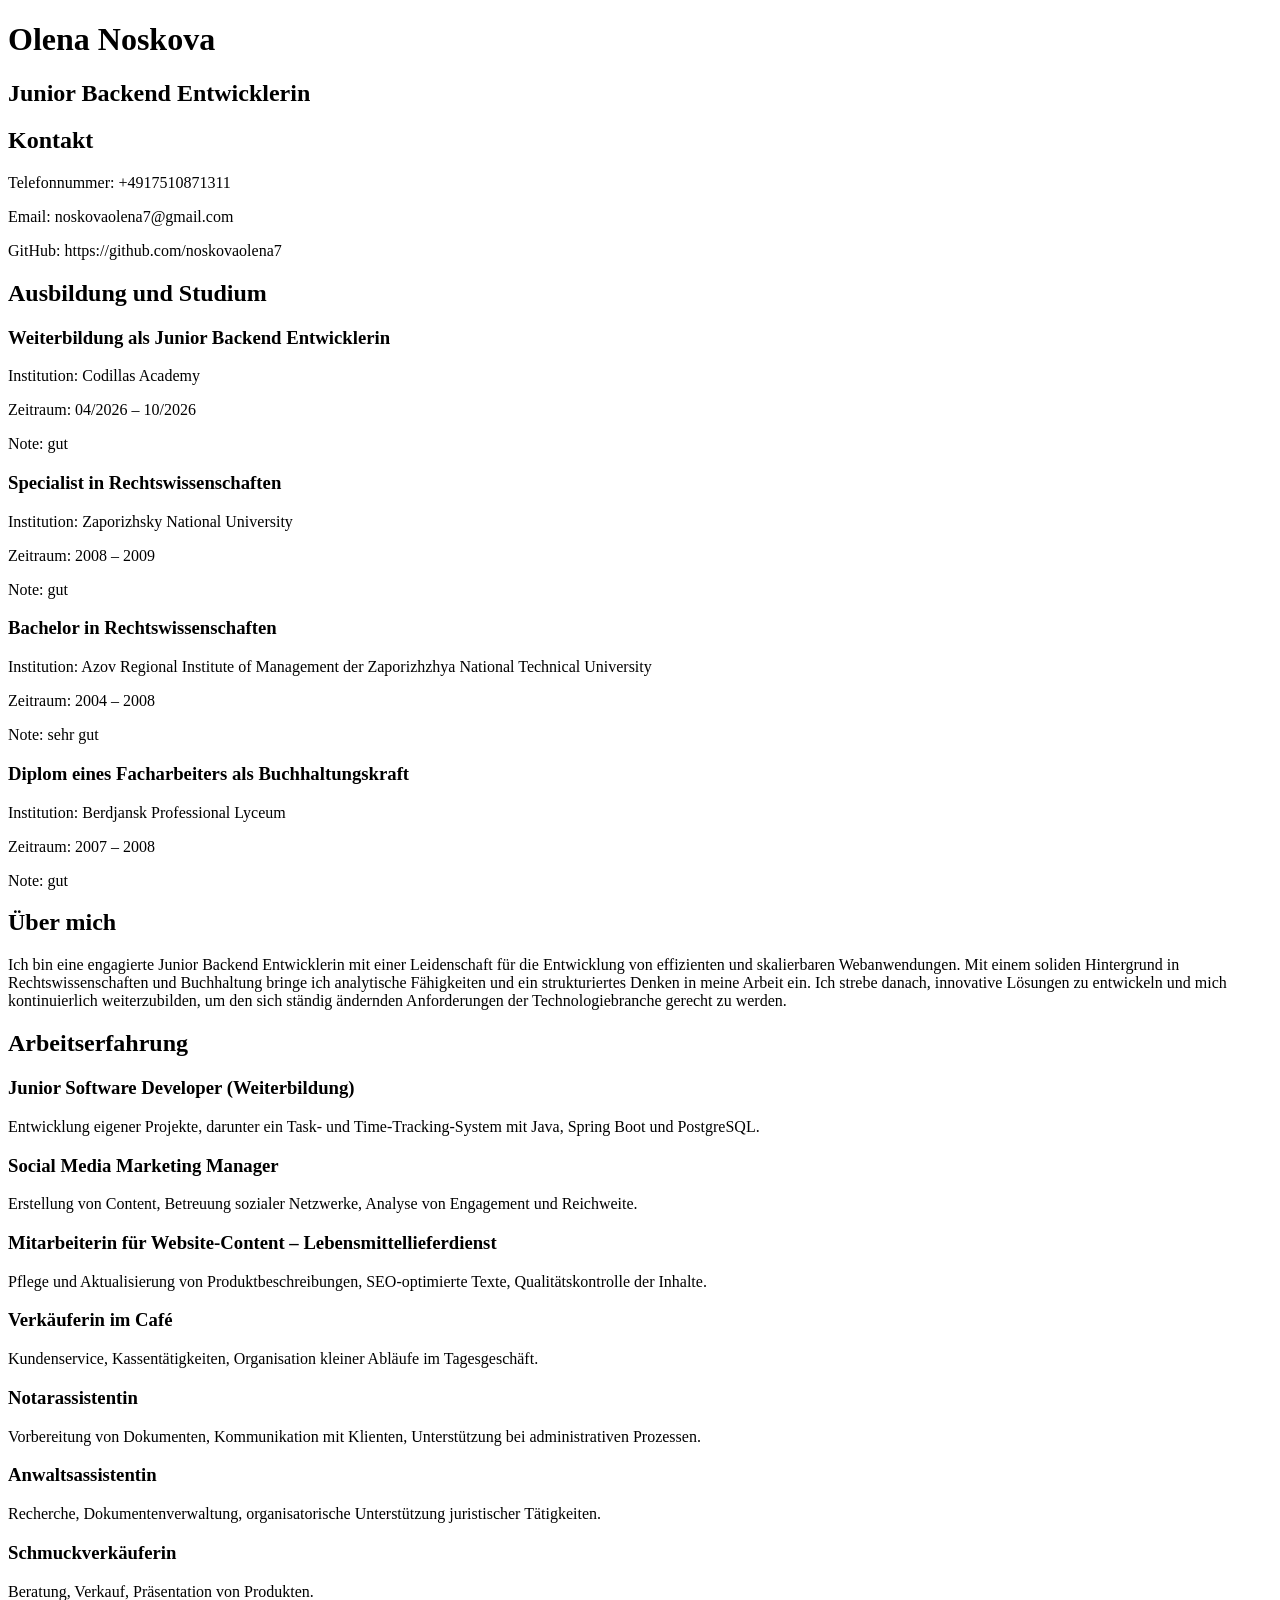
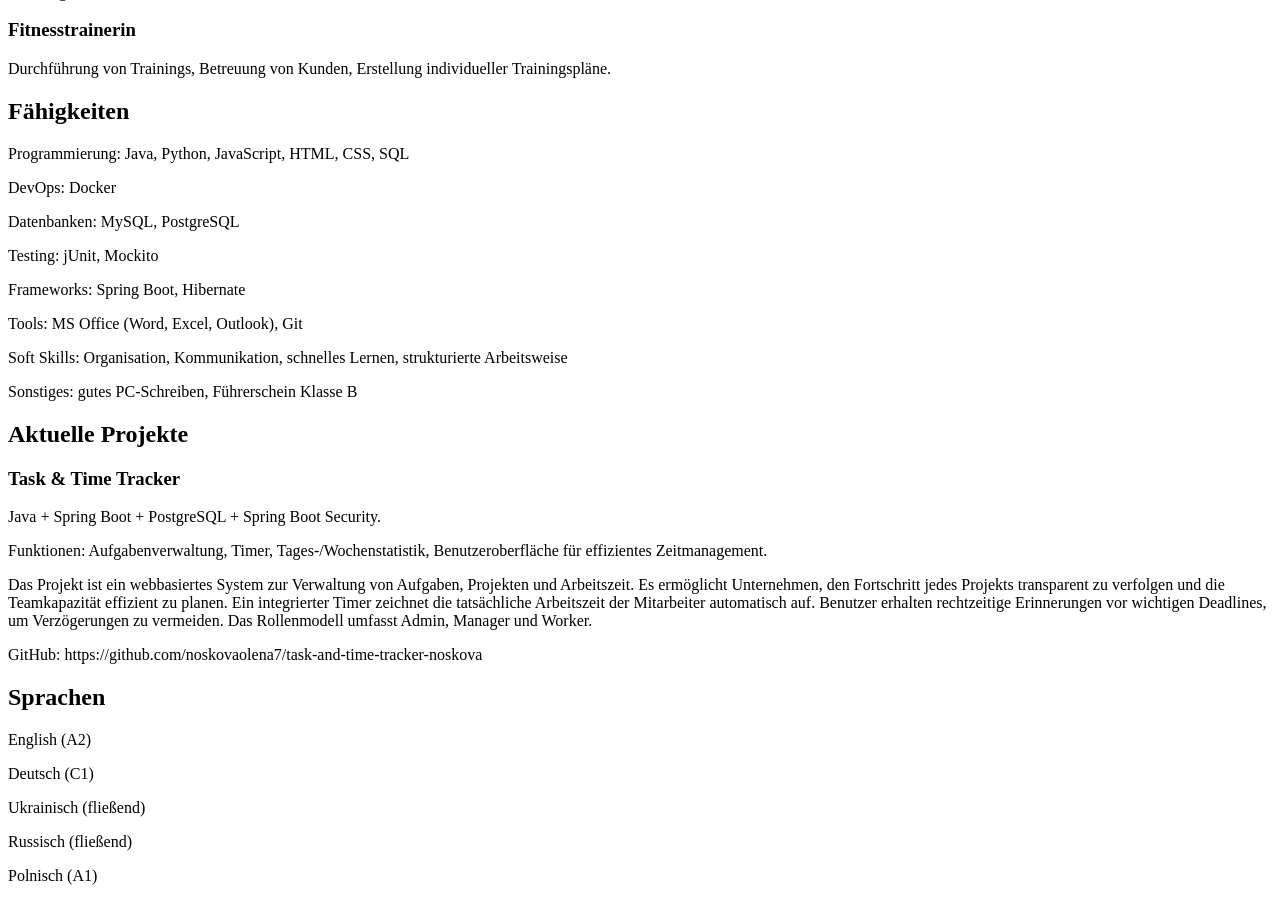
<file: frontend/index.html>
<!DOCTYPE html>
<html lang="de">
<head>
  <meta charset="UTF-8">
  <title>Olena Noskova</title>
</head>

<body>

<h1>Olena Noskova</h1>
<h2>Junior Backend Entwicklerin</h2>

<h2>Kontakt</h2>
<p>Telefonnummer: +4917510871311</p>
<p>Email: noskovaolena7@gmail.com</p>
<p>GitHub: https://github.com/noskovaolena7</p>

<h2>Ausbildung und Studium</h2>

<h3>Weiterbildung als Junior Backend Entwicklerin</h3>
<p>Institution: Codillas Academy</p>
<p>Zeitraum: 04/2026 – 10/2026</p>
<p>Note: gut</p>

<h3>Specialist in Rechtswissenschaften</h3>
<p>Institution: Zaporizhsky National University</p>
<p>Zeitraum: 2008 – 2009</p>
<p>Note: gut</p>

<h3>Bachelor in Rechtswissenschaften</h3>
<p>Institution: Azov Regional Institute of Management der Zaporizhzhya National Technical University</p>
<p>Zeitraum: 2004 – 2008</p>
<p>Note: sehr gut</p>

<h3>Diplom eines Facharbeiters als Buchhaltungskraft</h3>
<p>Institution: Berdjansk Professional Lyceum</p>
<p>Zeitraum: 2007 – 2008</p>
<p>Note: gut</p>

<h2>Über mich</h2>
<p>Ich bin eine engagierte Junior Backend Entwicklerin mit einer Leidenschaft für die Entwicklung von effizienten und
  skalierbaren Webanwendungen. Mit einem soliden Hintergrund in Rechtswissenschaften und Buchhaltung bringe ich
  analytische Fähigkeiten und ein strukturiertes Denken in meine Arbeit ein. Ich strebe danach, innovative Lösungen
  zu entwickeln und mich kontinuierlich weiterzubilden, um den sich ständig ändernden Anforderungen
  der Technologiebranche gerecht zu werden.</p>

<h2>Arbeitserfahrung</h2>

<h3>Junior Software Developer (Weiterbildung)</h3>
<p>Entwicklung eigener Projekte, darunter ein Task- und Time-Tracking-System mit Java, Spring Boot und PostgreSQL.</p>

<h3>Social Media Marketing Manager</h3>
<p>Erstellung von Content, Betreuung sozialer Netzwerke, Analyse von Engagement und Reichweite.</p>

<h3>Mitarbeiterin für Website-Content – Lebensmittellieferdienst</h3>
<p>Pflege und Aktualisierung von Produktbeschreibungen, SEO-optimierte Texte, Qualitätskontrolle der Inhalte.</p>

<h3>Verkäuferin im Café</h3>
<p>Kundenservice, Kassentätigkeiten, Organisation kleiner Abläufe im Tagesgeschäft.</p>

<h3>Notarassistentin</h3>
<p>Vorbereitung von Dokumenten, Kommunikation mit Klienten, Unterstützung bei administrativen Prozessen.</p>

<h3>Anwaltsassistentin</h3>
<p>Recherche, Dokumentenverwaltung, organisatorische Unterstützung juristischer Tätigkeiten.</p>

<h3>Schmuckverkäuferin</h3>
<p>Beratung, Verkauf, Präsentation von Produkten.</p>

<h3>Fitnesstrainerin</h3>
<p>Durchführung von Trainings, Betreuung von Kunden, Erstellung individueller Trainingspläne.</p>

<h2>Fähigkeiten</h2>
<p>Programmierung: Java, Python, JavaScript, HTML, CSS, SQL</p>
<p>DevOps: Docker</p>
<p>Datenbanken: MySQL, PostgreSQL</p>
<p>Testing: jUnit, Mockito</p>
<p>Frameworks: Spring Boot, Hibernate</p>
<p>Tools: MS Office (Word, Excel, Outlook), Git</p>
<p>Soft Skills: Organisation, Kommunikation, schnelles Lernen, strukturierte Arbeitsweise</p>
<p>Sonstiges: gutes PC-Schreiben, Führerschein Klasse B</p>

<h2>Aktuelle Projekte</h2>

<h3>Task & Time Tracker</h3>
<p>Java + Spring Boot + PostgreSQL + Spring Boot Security.</p>
<p>Funktionen: Aufgabenverwaltung, Timer, Tages-/Wochenstatistik, Benutzeroberfläche für effizientes Zeitmanagement.</p>
<p>Das Projekt ist ein webbasiertes System zur Verwaltung von Aufgaben, Projekten und Arbeitszeit. Es ermöglicht Unternehmen, den Fortschritt jedes Projekts transparent zu verfolgen und die Teamkapazität effizient zu planen. Ein integrierter Timer zeichnet die tatsächliche Arbeitszeit der Mitarbeiter automatisch auf. Benutzer erhalten rechtzeitige Erinnerungen vor wichtigen Deadlines, um Verzögerungen zu vermeiden. Das Rollenmodell umfasst Admin, Manager und Worker.</p>
<p>GitHub: https://github.com/noskovaolena7/task-and-time-tracker-noskova</p>

<h2>Sprachen</h2>
<p>English (A2)</p>
<p>Deutsch (C1)</p>
<p>Ukrainisch (fließend)</p>
<p>Russisch (fließend)</p>
<p>Polnisch (A1)</p>

</body>
</html>
</file>
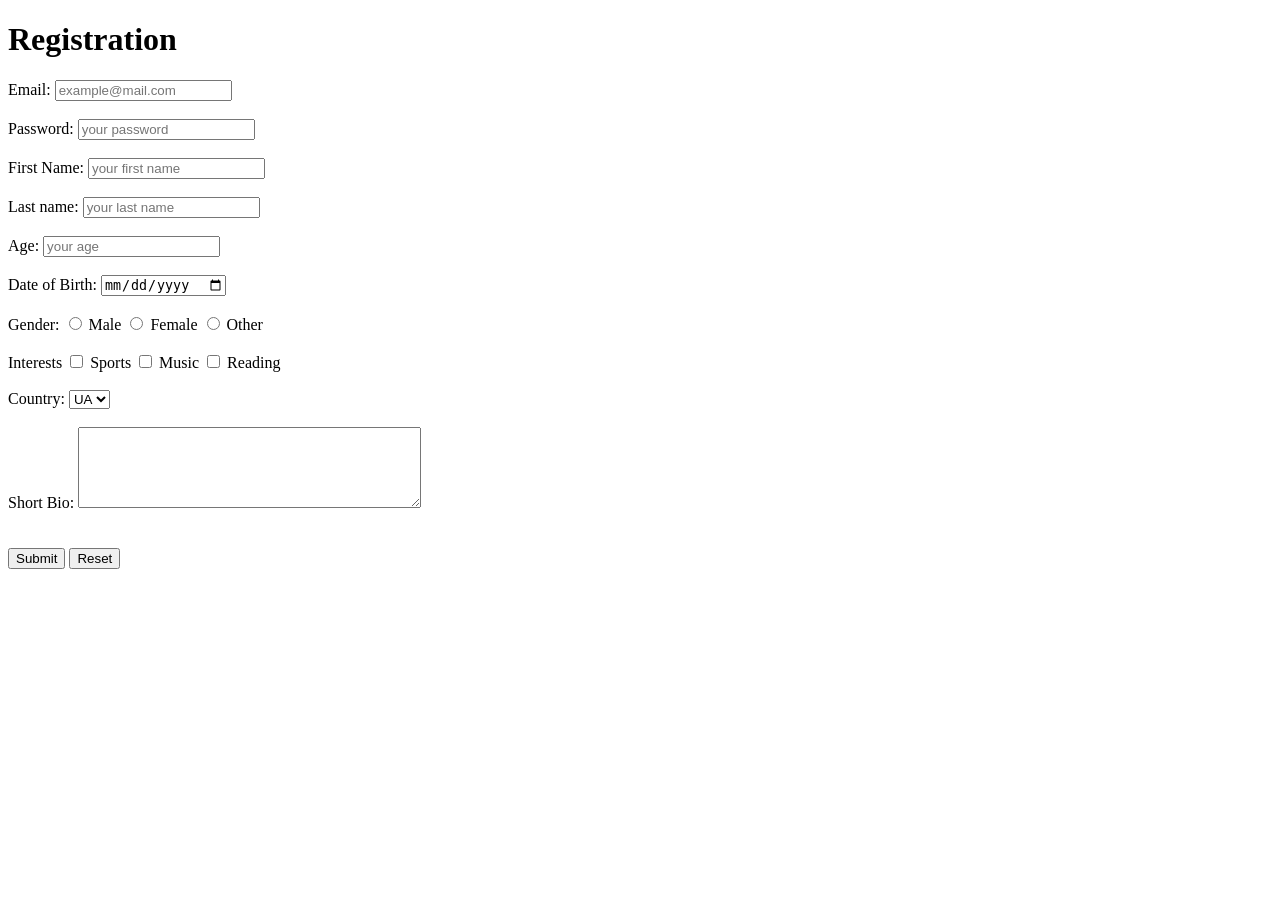
<file: frontend/html3/index.html>
<!DOCTYPE html>
<html lang="en">
<head>
    <meta charset="UTF-8">
    <meta name="viewport" content="width=device-width, initial-scale=1.0">
    <title>Registration Form</title>
</head>

<body>
<h1>Registration</h1>

<form action="http://localhost:8080" method="POST">


    <div>

    <label for="email">Email:</label>
    <input
            type="email"
            id="email"
            name="email"
            placeholder="example@mail.com"
            required>

    </div>

    <br>

    <div>
        <label for="password">Password:</label>
        <input
                type="password"
                id="password"
                name="password"
                placeholder="your password"
                required>

        </div>

        <br>

    <div>
        <label for="firstName">First Name:</label>
        <input
                id="firstName"
                type="text"
                name="name"
                placeholder="your first name"
                required>
    </div>

    <br>

    <div>
        <label for="lastName">Last name:</label>
        <input
                id="lastName"
                type="text"
                name="last name"
                placeholder="your last name"
                required>
    </div>

    <br>

    <div>
        <label for="age">Age:</label>
        <input
                id="age"
                type="number"
                name="age"
                placeholder="your age"
                required>
    </div>

    <br>

    <div>

        <label for="dob">Date of Birth:</label>
        <input
                id="dob"
                type="date"
                name="dateOfBirth"
                required>
    </div>

    <br>
    <div>
    <span>Gender:</span>


    <input
            id="male"
            type="radio"
            name="gender"
            value="male">
    <label for="male">Male</label>

    <input
            id="femaleInput"
            type="radio"
            name="gender"
            value="female">
    <label for="femaleInput">Female</label>

    <input
            id="other"
            type="radio"
            name="gender"
            value="other">
    <label for="other">Other</label>
    </div>

    <br>

    <div>
        <span>Interests</span>

        <input
                id="sport"
                type="checkbox"
                name="sport">
        <label for="sport">Sports</label>


        <input
                id="music"
                type="checkbox"
                name="interests">
        <label for="music">Music</label>


        <input
                id="reading"
                type="checkbox"
                name="interests">
        <label for="reading">Reading</label>

    </div>

    <br>

    <div>
        <label for="country">Country:</label>
        <select
                id="country"
                name="country">
            <option value="Ukraine">UA</option>
            <option value="Germany">DE</option>
            <option value="Canada">CA</option>
        </select>
    </div>

    <br>

    <div>
    <label for="bio">Short Bio:</label>
    <textarea
            id="bio"
            name="bio"
            rows="5"
            cols="40"
            placeholder="Write something...">

    </textarea>
    </div>

    <br><br>

    <input type="hidden" name="userId" value="12345">

    <div>
        <button type="Submit">Submit</button>
        <button type="Reset">Reset</button>

    </div>

  </form>

<!-- <script>
    document.querySelector("form").addEventListener("submit", function(e) {
        e.preventDefault(); //
        const formData = new FormData(this);
        console.clear();
        console.log("Данные формы:");
        for (let [key, value] of formData.entries()) {
            console.log(key + ": " + value);
        }
        alert("Данные выведены в консоль!");
    });
</script> -->

</body>
</html>
</file>
